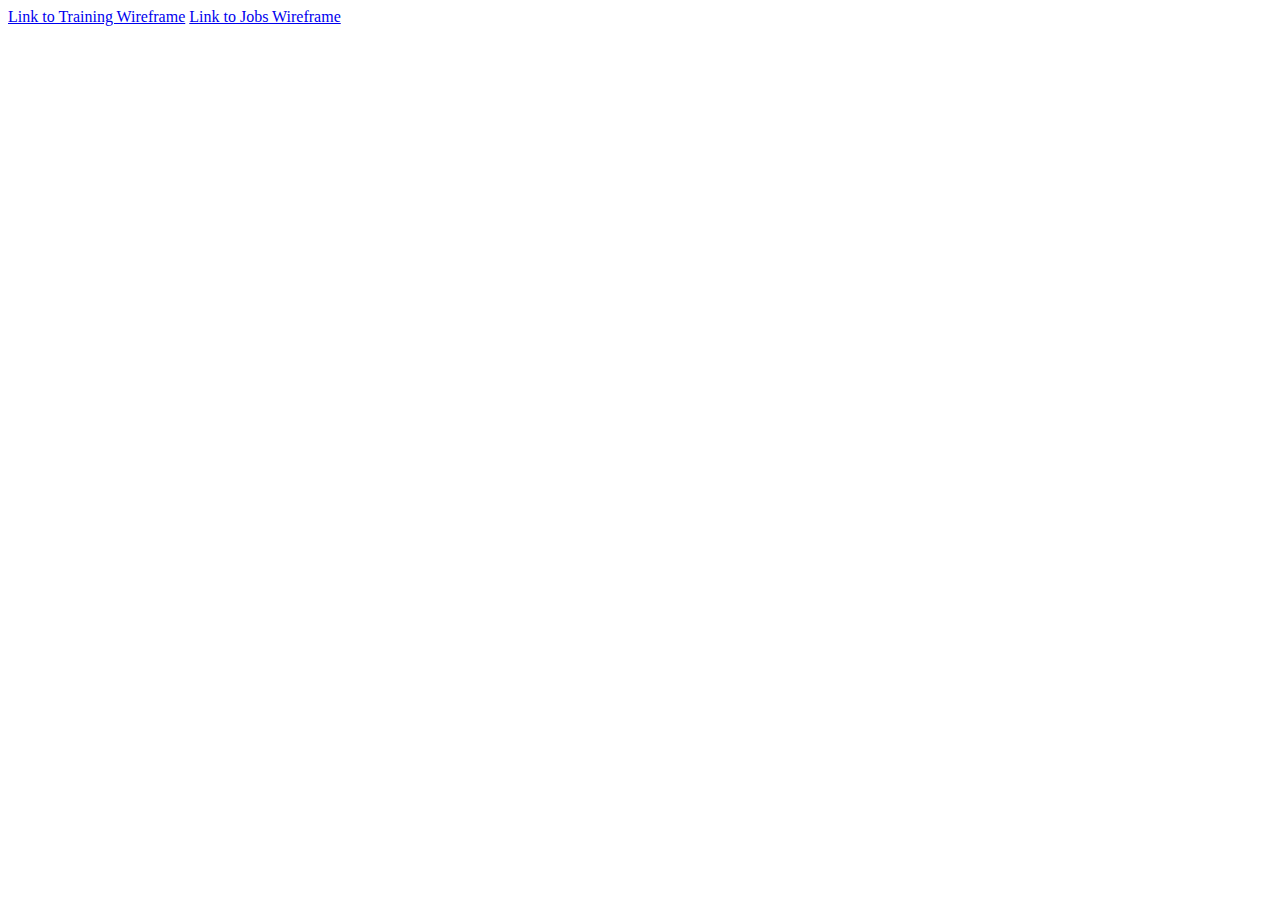
<file: index.html>
<!DOCTYPE html>
<html lang="en">
  <head>
    <meta charset="UTF-8" />
    <meta
      name="viewport"
      content="width=device-width, initial-scale=1.0"
    />
    <title>Document</title>
  </head>
  <body>
    <a href="./training.html">Link to Training Wireframe</a>
    <a href="./jobs.html">Link to Jobs Wireframe</a>
  </body>
</html>
</file>
